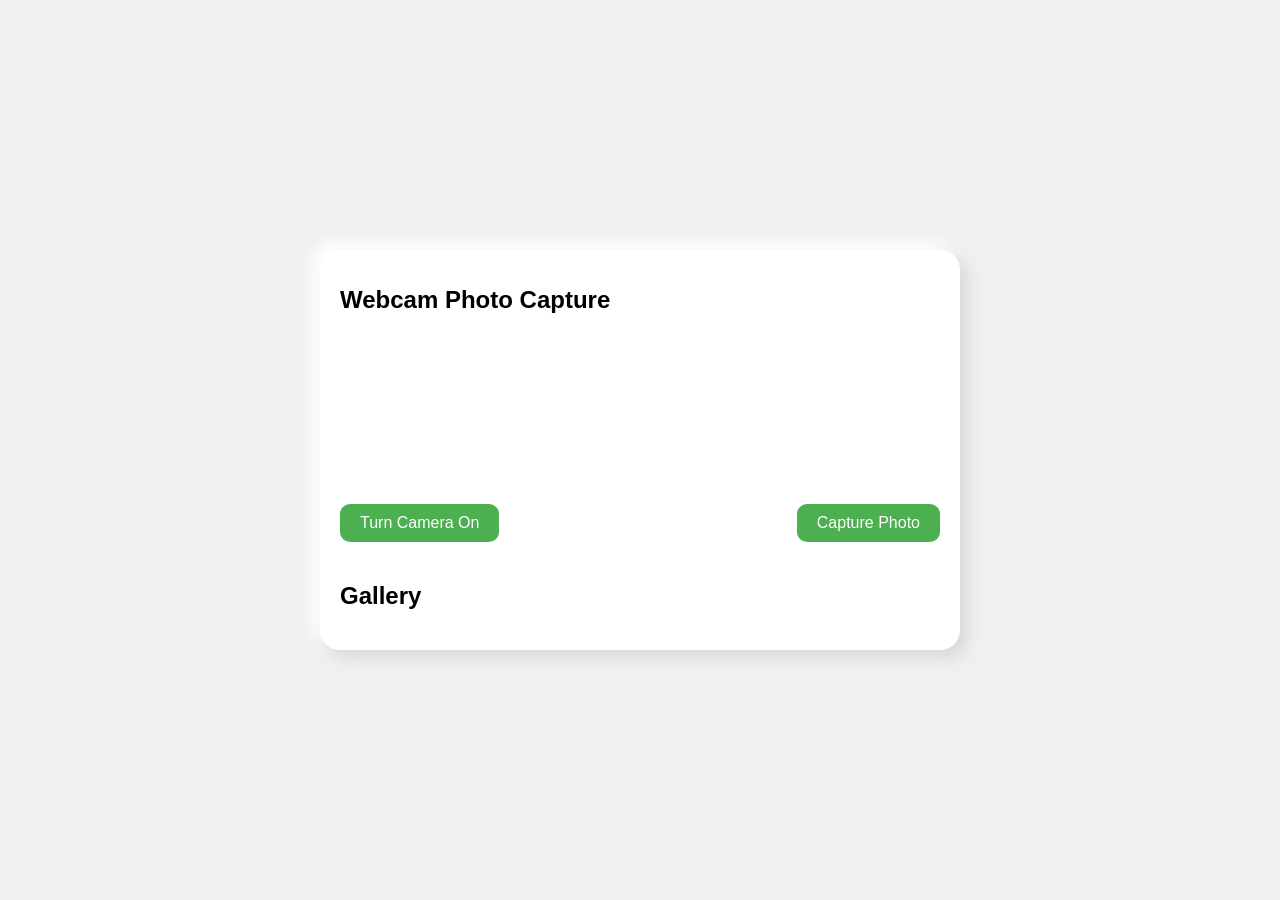
<file: Web/Photo Capture/index.html>
<!DOCTYPE html>
<html lang="en">

<head>
    <meta charset="UTF-8">
    <meta name="viewport" content="width=device-width, initial-scale=1.0">
    <link rel="stylesheet" href="styles.css">
    <title>Webcam Photo Capture</title>
</head>

<body>
    <div class="container">
        <h1>Webcam Photo Capture</h1>
        <div class="video-container">
            <video id="video" autoplay></video>
        </div>
        <div class="controls">
            <button id="toggleButton">Turn Camera On</button>
            <button id="captureButton" disabled>Capture Photo</button>
        </div>
        <div class="gallery">
            <h2>Gallery</h2>
            <div id="imageGallery" class="image-gallery"></div>
        </div>
    </div>
    <script src="script.js"></script>
</body>

</html>
</file>
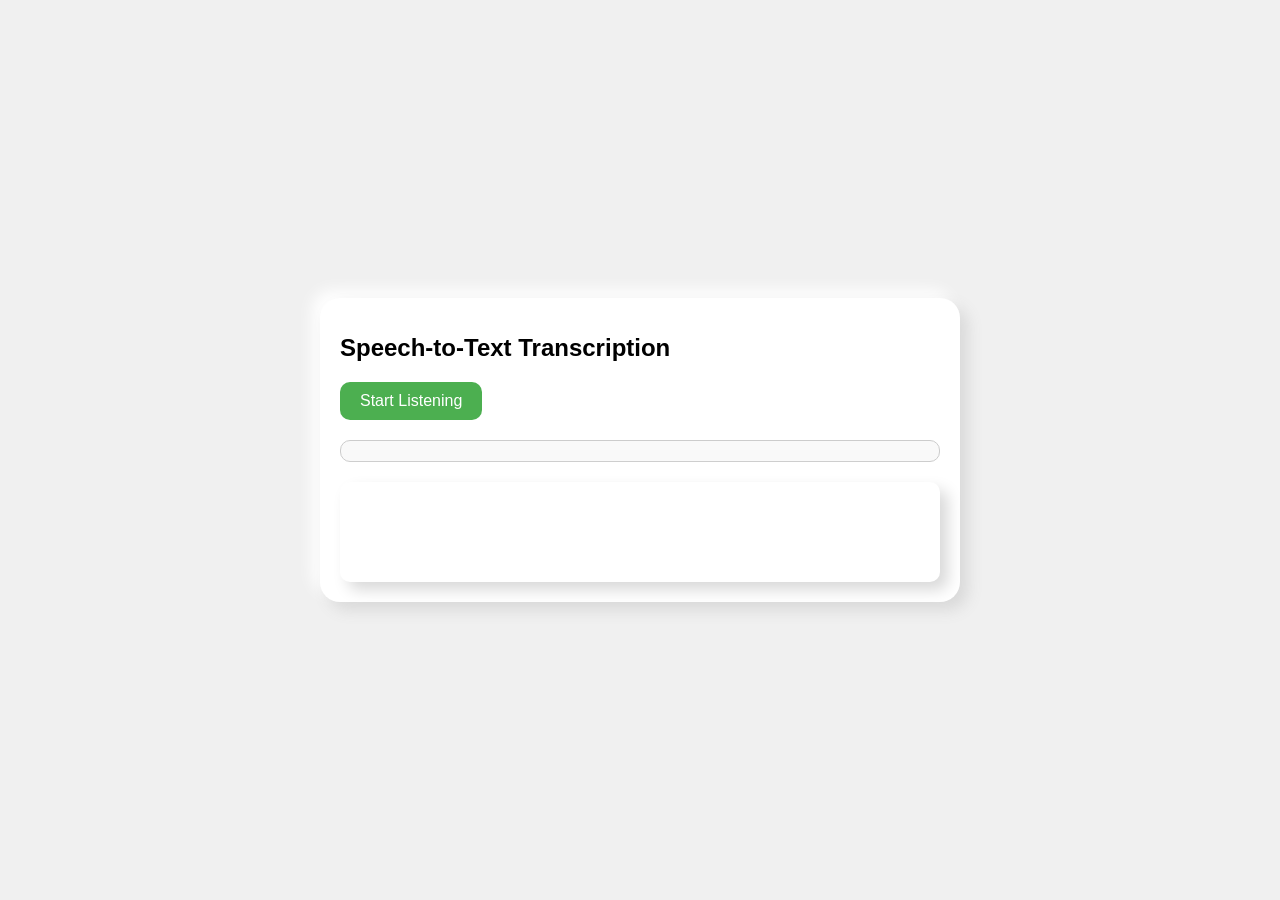
<file: Web/Text to Speech/index.html>
<!DOCTYPE html>
<html lang="en">
<head>
    <meta charset="UTF-8">
    <meta name="viewport" content="width=device-width, initial-scale=1.0">
    <title>Speech-to-Text Transcription</title>
    <link rel="stylesheet" href="styles.css">
</head>
<body>
    <div class="center-wrapper">
        <div class="container">
            <h1>Speech-to-Text Transcription</h1>
            <button id="startButton">Start Listening</button>
            <button id="stopButton" style="display: none;">Stop Listening</button>
            <p id="transcription"></p>
            <canvas id="volumeCanvas"></canvas>
        </div>
    </div>
    <script src="script.js"></script>
</body>
</html>
</file>
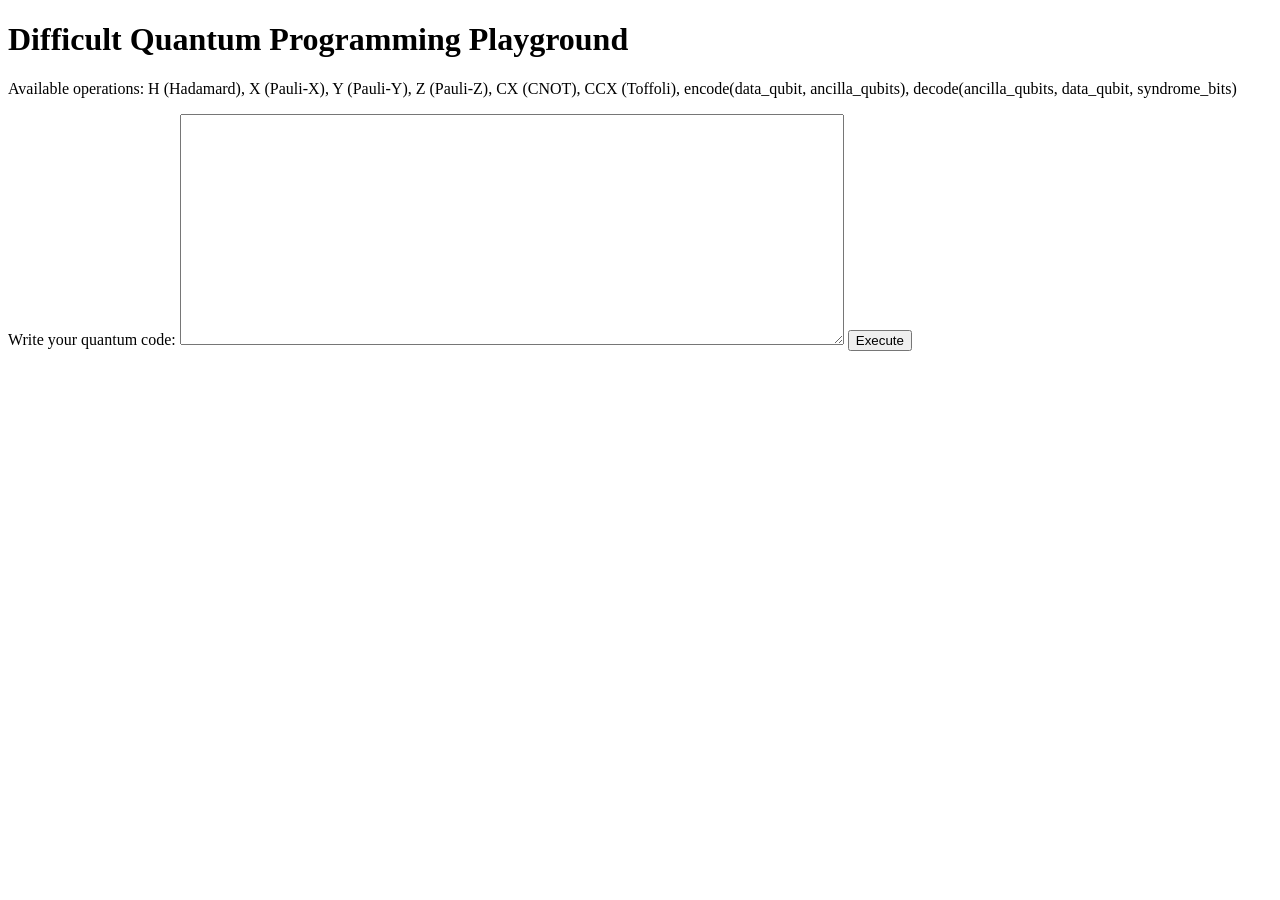
<file: Python/Quantum Python/templates/index.html>
<!DOCTYPE html>
<html lang="en">
<head>
    <meta charset="UTF-8">
    <meta name="viewport" content="width=device-width, initial-scale=1.0">
    <title>Difficult Quantum Programming Playground</title>
</head>
<body>
    <h1>Difficult Quantum Programming Playground</h1>
    <p>Available operations: H (Hadamard), X (Pauli-X), Y (Pauli-Y), Z (Pauli-Z), CX (CNOT), CCX (Toffoli), encode(data_qubit, ancilla_qubits), decode(ancilla_qubits, data_qubit, syndrome_bits)</p>
    <form action="/execute" method="POST">
        <label for="code">Write your quantum code:</label>
        <textarea id="code" name="code" rows="15" cols="80" required></textarea>
        <button type="submit">Execute</button>
    </form>
</body>
</html>
</file>
<file: Web/Photo Capture/styles.css>
body {
    font-family: Arial, sans-serif;
    margin: 0;
    padding: 0;
    display: flex;
    justify-content: center;
    align-items: center;
    min-height: 100vh;
    background-color: #f0f0f0;
  }
  
  .container {
    background-color: #fff;
    border-radius: 20px;
    box-shadow: 8px 8px 15px #d9d9d9, -8px -8px 15px #ffffff;
    padding: 20px;
    width: 80%;
    max-width: 600px;
  }
  
  h1 {
    font-size: 24px;
    margin-bottom: 20px;
  }
  
  .video-container {
    display: flex;
    justify-content: center;
    align-items: center;
    margin-bottom: 20px;
  }
  
  .controls {
    display: flex;
    justify-content: space-between;
    align-items: center;
    margin-bottom: 20px;
  }
  
  .gallery {
    margin-top: 20px;
    overflow-x: scroll;
    white-space: nowrap;
  }
  
  .image-container {
    display: inline-block;
    margin: 10px;
    text-align: center;
  }
  
  .image-container img {
    max-width: 100px;
    max-height: 100px;
    transform: scaleX(-1); /* Horizontally flip the image */
  }
  
  .image-container a {
    display: block;
    text-align: center;
    margin-top: 5px;
  }
  
  button {
    background-color: #4caf50;
    color: white;
    border: none;
    border-radius: 10px;
    padding: 10px 20px;
    cursor: pointer;
    font-size: 16px;
    transition: background-color 0.3s, transform 0.2s;
  }
  
  button:hover {
    background-color: #45a049;
    transform: scale(1.05);
  }
</file>
<file: Web/Text to Speech/styles.css>
body {
    font-family: Arial, sans-serif;
    margin: 0;
    padding: 0;
    display: flex;
    justify-content: center;
    align-items: center;
    min-height: 100vh;
    background-color: #f0f0f0;
}

.center-wrapper {
    width: 100%;
    display: flex;
    justify-content: center;
    align-items: center;
    min-height: 100vh;
    background-color: #f0f0f0;
}

.container {
    background-color: #fff;
    border-radius: 20px;
    box-shadow: 8px 8px 15px #d9d9d9, -8px -8px 15px #ffffff;
    padding: 20px;
    width: 80%;
    max-width: 600px;
}

h1 {
    font-size: 24px;
    margin-bottom: 20px;
}

button {
    background-color: #4caf50;
    color: white;
    border: none;
    border-radius: 10px;
    padding: 10px 20px;
    cursor: pointer;
    font-size: 16px;
    transition: background-color 0.3s, transform 0.2s;
}

button:hover {
    background-color: #45a049;
    transform: scale(1.05);
}

#transcription {
    margin-top: 20px;
    padding: 10px;
    border: 1px solid #ccc;
    border-radius: 10px;
    background-color: #f9f9f9;
    text-align: left;
    font-size: 16px;
    line-height: 1.4;
    max-height: 200px;
    overflow-y: auto;
}

#volumeCanvas {
    display: block;
    margin-top: 20px;
    width: 100%;
    max-width: 600px;
    height: 100px;
    border-radius: 10px;
    background-color: #ffffff;
    box-shadow: 8px 8px 15px #d9d9d9, -8px -8px 15px #ffffff;
}
</file>
